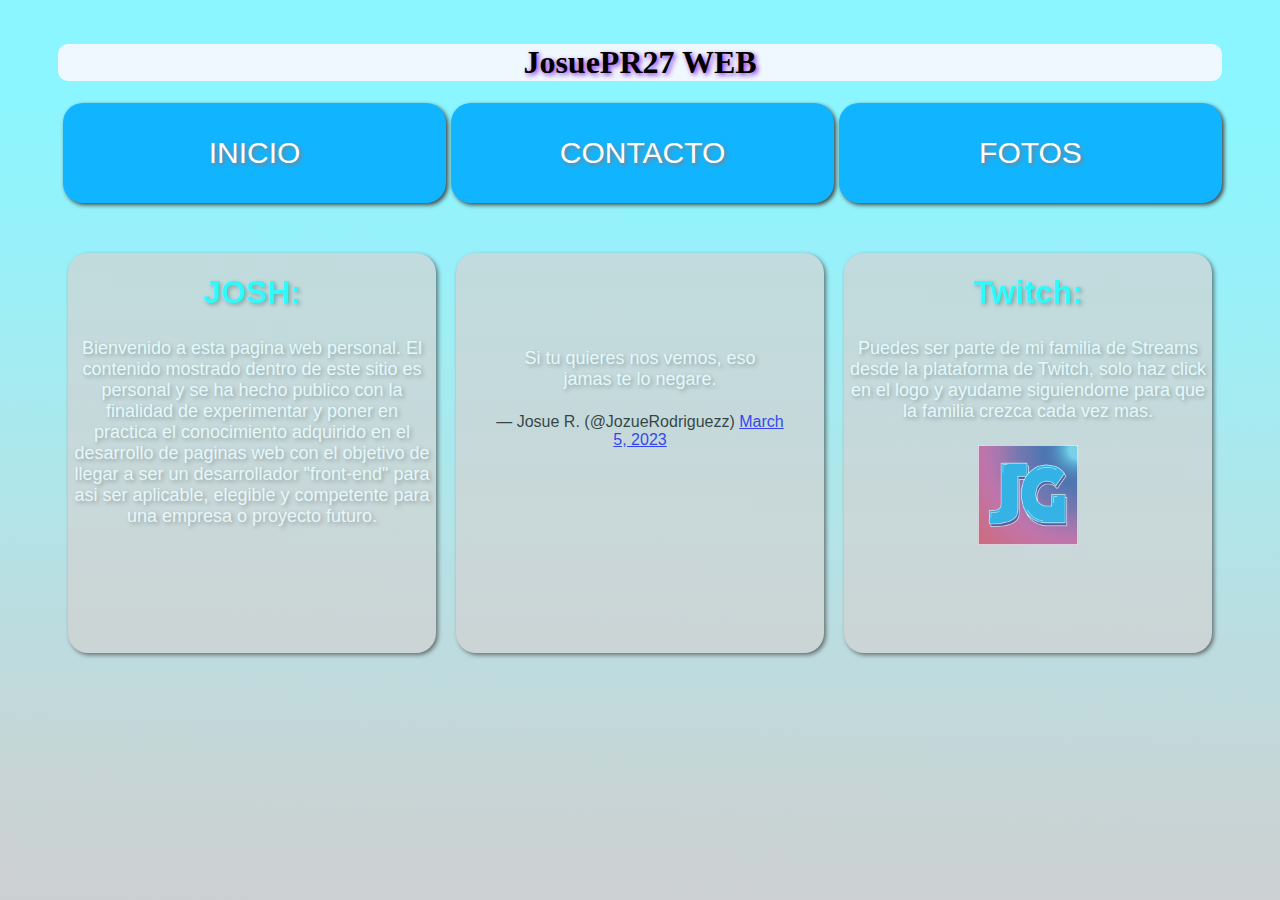
<file: index.html>
<!DOCTYPE html>

<head>
    <meta charset="utf-8"/>
    <title>JosuePR27 | Inicio</title>
    <link rel="stylesheet" href="styles.css">
</head>
<body>
    
<h1 id="titulo">JosuePR27 WEB</h1>


<div class="container2">
    <button class="boton" onclick="window.location.href='index.html'">INICIO</button>
    <button class="boton" onclick="window.location.href='contacto.html'">CONTACTO</button>
    <button class="boton" onclick="window.location.href='fotos.html'">FOTOS</button>

</div>


<div class="descripcion">
    <div class="textito">
        <h1>JOSH:</h1>
        
            <p>Bienvenido a esta pagina web personal.
            El contenido mostrado dentro de este sitio es personal y se ha hecho publico con la finalidad de experimentar y poner en practica el conocimiento adquirido en el desarrollo de paginas web con el objetivo de llegar a ser un desarrollador "front-end" para asi ser aplicable, elegible y competente para una empresa o proyecto futuro.
            </p>
            
    </div>
    <div class="textito">
        <br>
        <br>
        <br>
        <br>
        <blockquote class="twitter-tweet" data-theme="dark"><p lang="es" dir="ltr">Si tu quieres nos vemos, eso jamas te lo negare.</p>&mdash; Josue R. (@JozueRodriguezz) <a href="https://twitter.com/JozueRodriguezz/status/1632278878399111168?ref_src=twsrc%5Etfw">March 5, 2023</a></blockquote> <script async src="https://platform.twitter.com/widgets.js" charset="utf-8"></script>

    </div>
    <div class="textito">
        <h1>Twitch:</h1>
        
            <p>Puedes ser parte de mi familia de Streams desde la plataforma de Twitch, solo haz click en el logo y ayudame siguiendome para que la familia crezca cada vez mas.
            </p>
            <a href="https://www.twitch.tv/joshrg27", target="_blank">
                <img src="logo.png" alt="Twitch: joshrg27">
              </a>
    </div>
    
</div>


</body> 
</html>
</file>
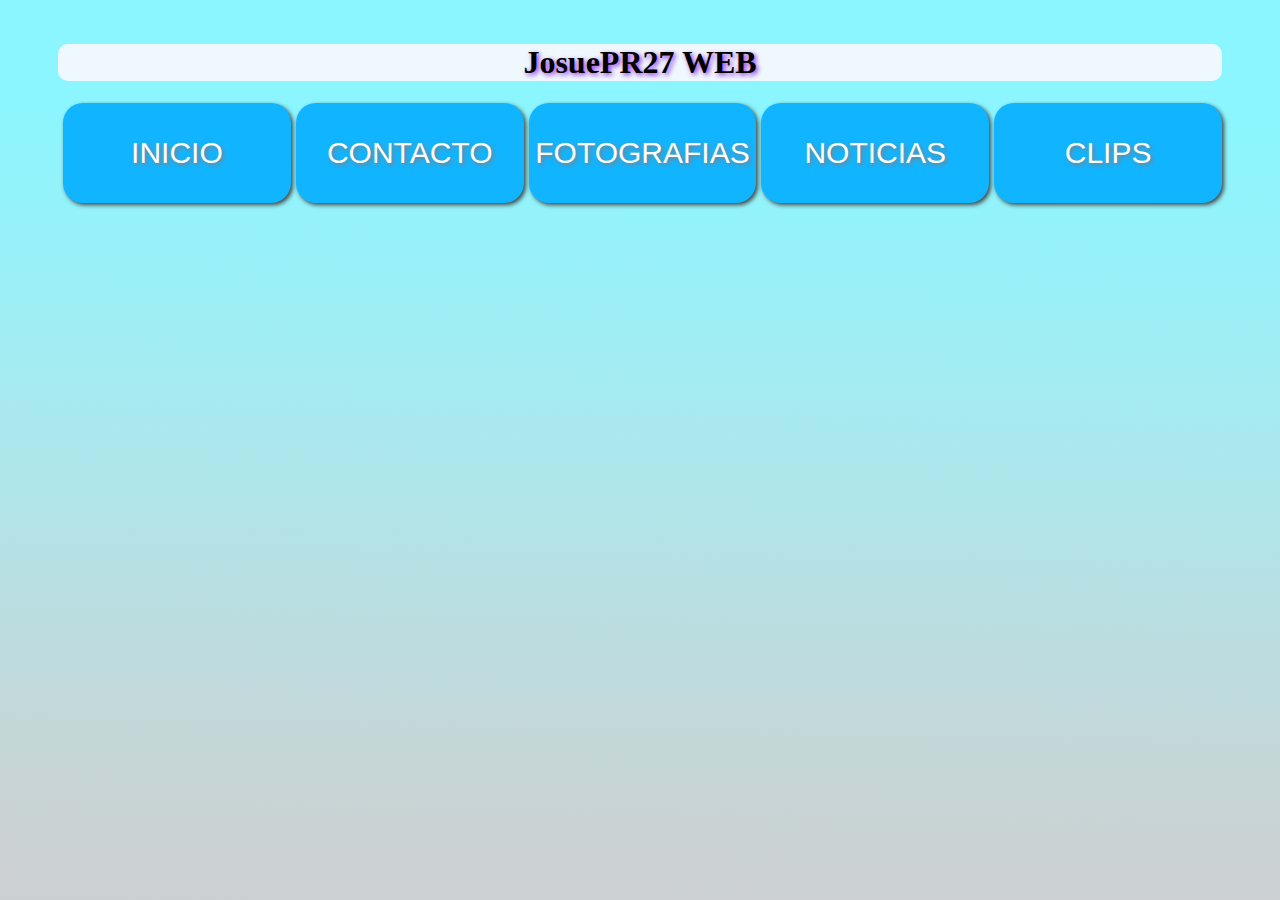
<file: contacto.html>
<!DOCTYPE html>

<head>
    <meta charset="utf-8"/>
    <title>JosuePR27 | Contacto</title>
    <link rel="stylesheet" href="styles.css">
</head>
<body>
    <h1 id="titulo">JosuePR27 WEB</h1>
    <div class="container2">
        <button class="boton" onclick="window.location.href='index.html'">INICIO</button>
        <button class="boton" onclick="window.location.href='contacto.html'">CONTACTO</button>
        <button class="boton">FOTOGRAFIAS</button>
        <button class="boton">NOTICIAS</button>
        <button class="boton">CLIPS</button>
    
    </div>

    
</body>
</html>
</file>
<file: styles.css>
@keyframes changeColor {
    0% {
      color: rgb(100, 89, 255);
    }
    50% {
      color: rgb(0, 195, 255);
    }
    95% {
      color: rgb(255, 0, 234);
    }
    100%{
      color: rgb(100, 89, 255);

    }
  }

body{
    background-image: url(bgjw.jpg);
    background-repeat: no-repeat;
    padding-left: 50px;
    padding-right: 50px;
    padding-top: 15px;
    
}

.container2{
    display: flex;
    text-justify: auto;
    text-align: center;
    
}



.boton{
    display: flex;
    border-radius: 20px;
    margin-left: 5px;
    height: 100px;
    background-color: rgb(17, 180, 255);
    flex: 1;
    transition: .3s all ease;
    align-items: center;
    border: 0;

    align-content: center;
    font-size: 30px;
    color: white;
    text-decoration: none;
    font-family: 'Segoe UI', Tahoma, Geneva, Verdana, sans-serif;
    justify-content: center;
    text-shadow: 2px 2px 4px gray;
    box-shadow: 2px 2px 4px rgb(68, 68, 68);


}

.boton:hover{
    flex: 2;
    background-color: rgb(172, 224, 255);
    cursor: pointer;
}

#titulo{
    font-family: impact;
    text-align: center;
    background-color: aliceblue;
    margin-top: 20px 30px 20px 30px;
    animation-name: changeColor;
    animation-duration: 5s;
    animation-iteration-count:infinite;
    text-shadow: 2px 2px 5px blueviolet;
    border-radius: 10px;
}
#descrip{
    text-align: center;
    font-family: impact;
}
ul{
    list-style: none;
    font-family: serif;
    text-align: center;
    padding-left: 0px;
    
}

.textito{
    height: 25%;
    margin-left: 10px;
    margin-right: 10px;
    transition: .3s all ease;
    background-color: rgb(211, 211, 211);
    width: 100%;
    height: 400px;
    font-family: Arial, Helvetica, sans-serif;
    border-radius: 20px;
    transition: .3s all ease;
    box-shadow: 2px 2px 4px rgb(68, 68, 68);
    opacity: .7;
}
.textito a img{
    width: 100px;
    transition: .3s all ease;
}


.textito:hover{
    background-color: #505050;
    height: 500px;
    opacity: 1;
}


.textito a img:hover{
    width: 200px;
    cursor: pointer;
}

.descripcion{
    margin-top: 50px;
    display: flex;
    text-align: center;
    align-content: center;
    
    


}
/*.descripcion:hover{
    background-color: #505050;
}*/
.descripcion h1{
    color: aqua;
    text-shadow: 2px 2px 4px gray;
}

.descripcion p{
    padding: 5px;
    color: white;
    text-shadow: 2px 2px 4px gray;
    font-size: 18px;
    text-align: center;
    text-justify: center;
}

.pic-container{
    display: flex;
    align-items: center;
    justify-items: center;
    margin-top: 50px;
    width: 100%;
    justify-content: center;
}
.sesion{
    display: flex;
    width: 700px;
    height: 530px;
}
.sesion img{
    width: 0px;
    flex-grow: 1;
    object-fit: cover;
    opacity: .8;
    transition: .5s ease;
    border-radius: 10px;
}
.sesion img:hover{
    cursor: pointer;
    width: 300px;
    opacity: 1;
    filter: contrast(120%);
}
</file>
